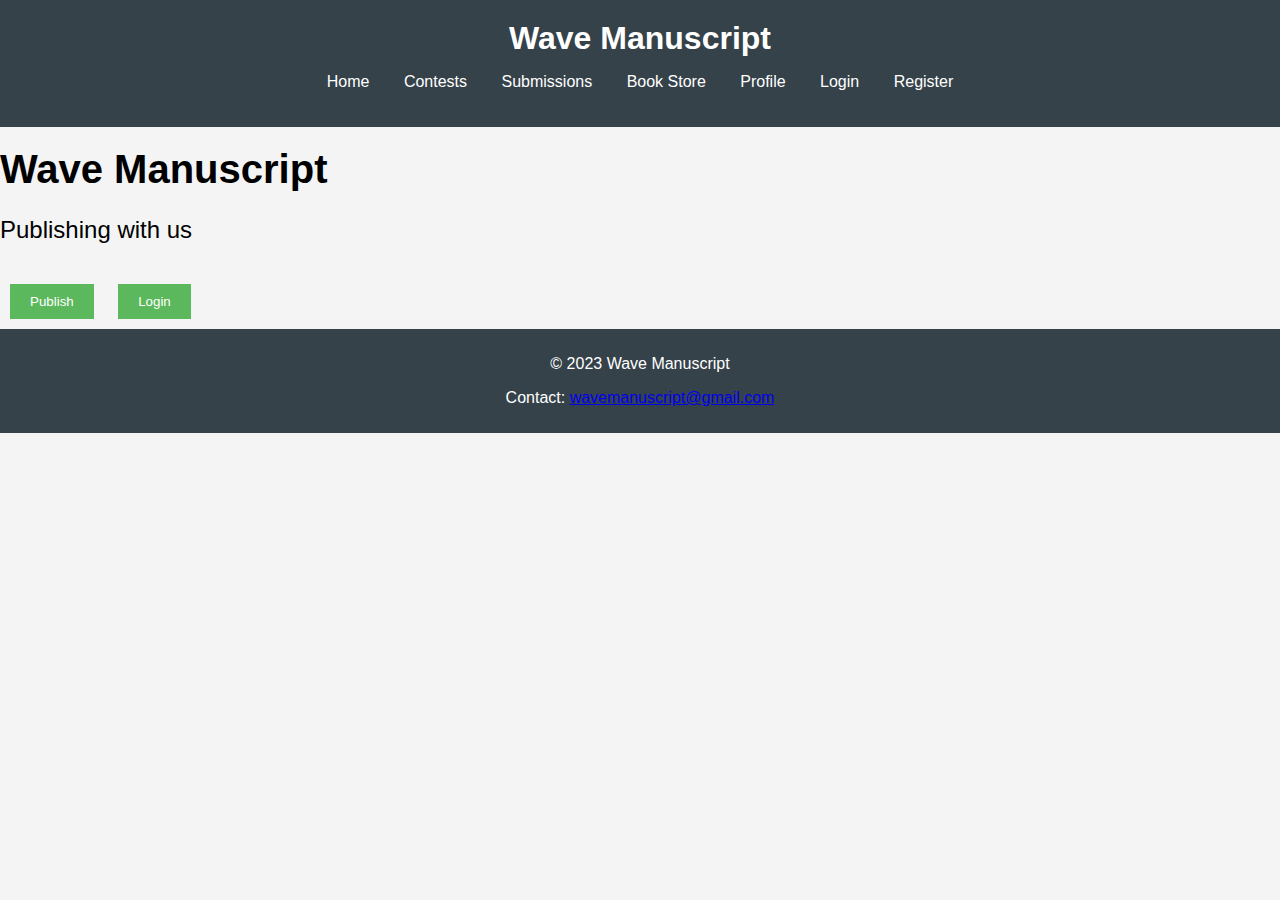
<file: index.html>
<!DOCTYPE html>
<html lang="en">
<head>
    <meta charset="UTF-8">
    <meta name="viewport" content="width=device-width, initial-scale=1.0">
    <title>Wave Manuscript - Home</title>
    <link rel="stylesheet" href="styles.css">
</head>
<body>
    <header>
        <h1>Wave Manuscript</h1>
        <nav>
            <ul>
                <li><a href="index.html">Home</a></li>
                <li><a href="contests.html">Contests</a></li>
                <li><a href="submissions.html">Submissions</a></li>
                <li><a href="store.html">Book Store</a></li>
                <li><a href="profile.html">Profile</a></li>
                <li><a href="login.html">Login</a></li>
                <li><a href="register.html">Register</a></li>
            </ul>
        </nav>
    </header>

    <main>
        <section id="home" class="home-section">
            <h2 class="main-title">Wave Manuscript</h2>
            <p class="subtitle">Publishing with us</p>
            <button class="publish-button" onclick="window.location.href='register.html'">Publish</button>
            <button class="login-button" onclick="window.location.href='login.html'">Login</button>
        </section>
    </main>

    <footer>
        <p>&copy; 2023 Wave Manuscript</p>
        <p>Contact: <a href="mailto:wavemanuscript@gmail.com">wavemanuscript@gmail.com</a></p>
    </footer>
</body>
</html>
</file>
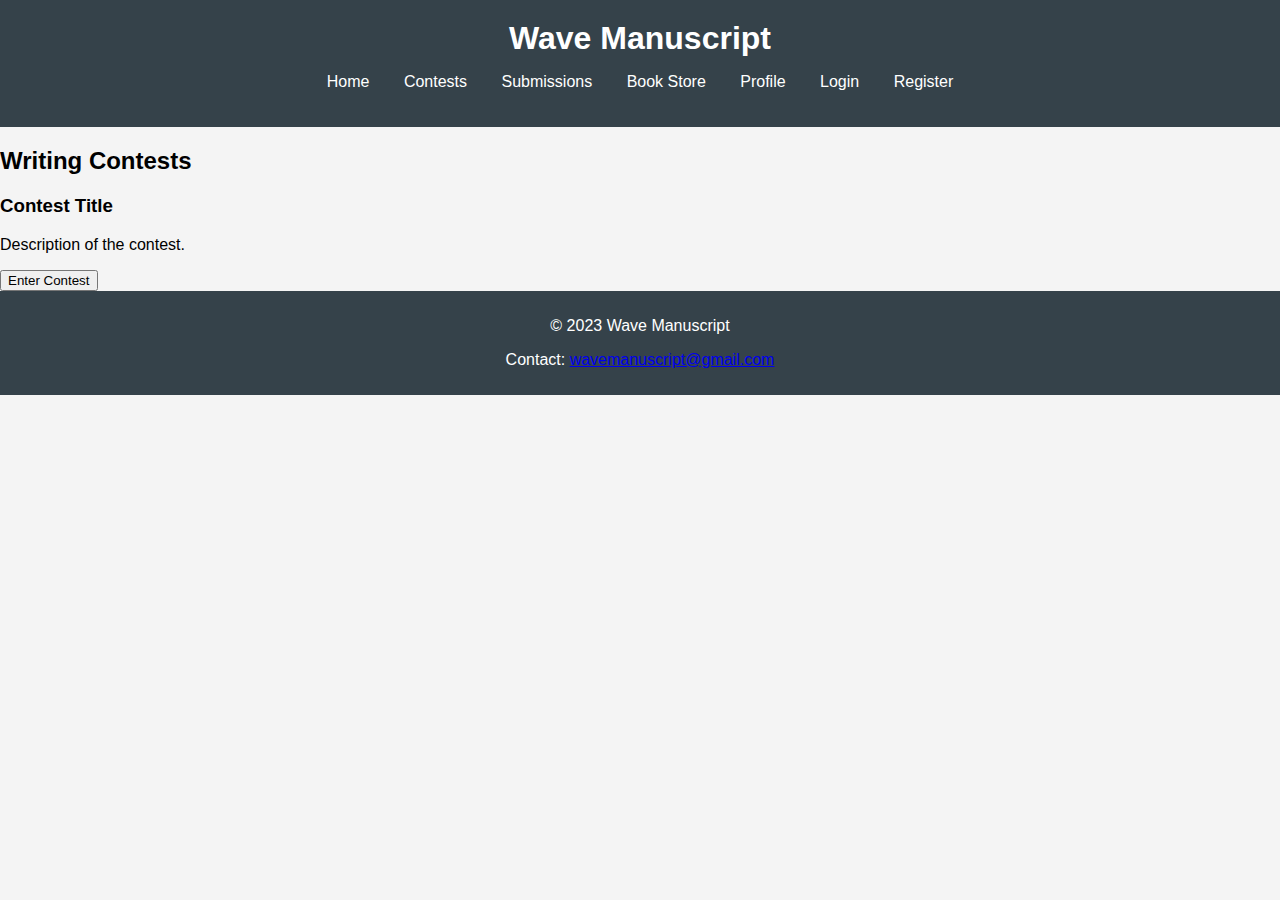
<file: contests.html>
<!DOCTYPE html>
<html lang="en">
<head>
    <meta charset="UTF-8">
    <meta name="viewport" content="width=device-width, initial-scale=1.0">
    <title>Wave Manuscript - Contests</title>
    <link rel="stylesheet" href="styles.css">
</head>
<body>
    <header>
        <h1>Wave Manuscript</h1>
        <nav>
            <ul>
                <li><a href="index.html">Home</a></li>
                <li><a href="contests.html">Contests</a></li>
                <li><a href="submissions.html">Submissions</a></li>
                <li><a href="store.html">Book Store</a></li>
                <li><a href="profile.html">Profile</a></li>
                <li><a href="login.html">Login</a></li>
                <li><a href="register.html">Register</a></li>
            </ul>
        </nav>
    </header>

    <main>
        <section id="contests">
            <h2>Writing Contests</h2>
            <div class="contest">
                <h3>Contest Title</h3>
                <p>Description of the contest.</p>
                <button onclick="enterContest()">Enter Contest</button>
            </div>
        </section>
    </main>

    <footer>
        <p>&copy; 2023 Wave Manuscript</p>
        <p>Contact: <a href="mailto:wavemanuscript@gmail.com">wavemanuscript@gmail.com</a></p>
    </footer>

    <script src="script.js"></script>
</body>
</html>
</file>
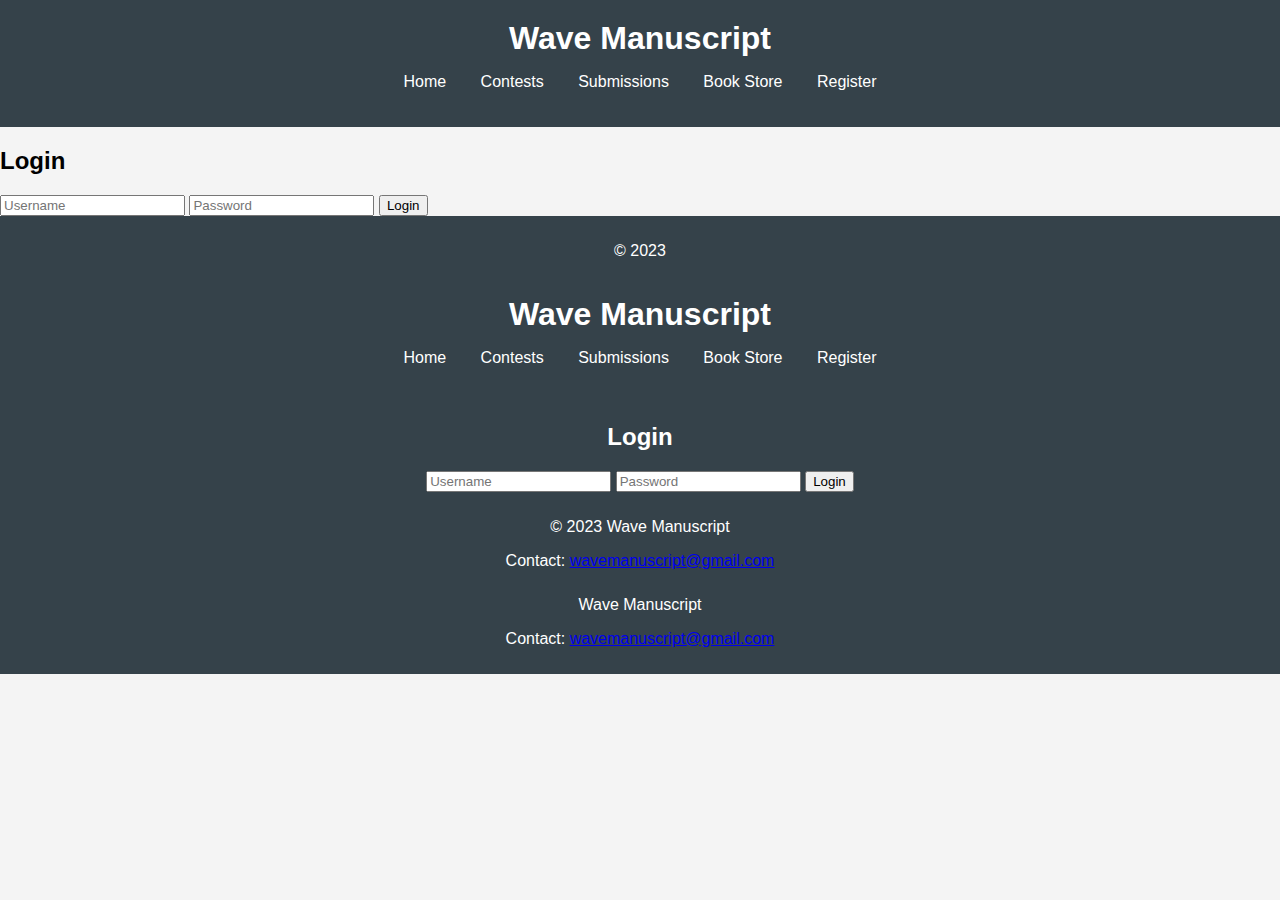
<file: login.html>
<!DOCTYPE html>
<html lang="en">
<head>
    <meta charset="UTF-8">
    <meta name="viewport" content="width=device-width, initial-scale=1.0">
    <title>Wave Manuscript - Login</title>
    <link rel="stylesheet" href="styles.css">
</head>
<body>
    <header>
        <h1>Wave Manuscript</h1>
        <nav>
            <ul>
                <li><a href="index.html">Home</a></li>
                <li><a href="contests.html">Contests</a></li>
                <li><a href="submissions.html">Submissions</a></li>
                <li><a href="store.html">Book Store</a></li>
                <li><a href="register.html">Register</a></li>
            </ul>
        </nav>
    </header>

    <main>
        <section id="login">
            <h2>Login</h2>
            <form id="login-form" onsubmit="loginUser(event)">
                <input type="text" id="login-username" placeholder="Username" required>
                <input type="password" id="login-password" placeholder="Password" required>
                <button type="submit">Login</button>
            </form>
            <div id="login-feedback"></div>
        </section>
    </main>

    <footer>
        <p>&copy; 2023<!DOCTYPE html>
<html lang="en">
<head>
    <meta charset="UTF-8">
    <meta name="viewport" content="width=device-width, initial-scale=1.0">
    <title>Wave Manuscript - Login</title>
    <link rel="stylesheet" href="styles.css">
</head>
<body>
    <header>
        <h1>Wave Manuscript</h1>
        <nav>
            <ul>
                <li><a href="index.html">Home</a></li>
                <li><a href="contests.html">Contests</a></li>
                <li><a href="submissions.html">Submissions</a></li>
                <li><a href="store.html">Book Store</a></li>
                <li><a href="register.html">Register</a></li>
            </ul>
        </nav>
    </header>

    <main>
        <section id="login">
            <h2>Login</h2>
            <form id="login-form" onsubmit="loginUser(event)">
                <input type="text" id="login-username" placeholder="Username" required>
                <input type="password" id="login-password" placeholder="Password" required>
                <button type="submit">Login</button>
            </form>
            <div id="login-feedback"></div>
        </section>
    </main>

    <footer>
        <p>&copy; 2023 Wave Manuscript</p>
        <p>Contact: <a href="mailto:wavemanuscript@gmail.com">wavemanuscript@gmail.com</a></p>
    </footer>

    <script src="script.js"></script>
</body>
</html>
 Wave Manuscript</p>
        <p>Contact: <a href="mailto:wavemanuscript@gmail.com">wavemanuscript@gmail.com</a></p>
    </footer>

    <script src="script.js"></script>
</body>
</html>
</file>
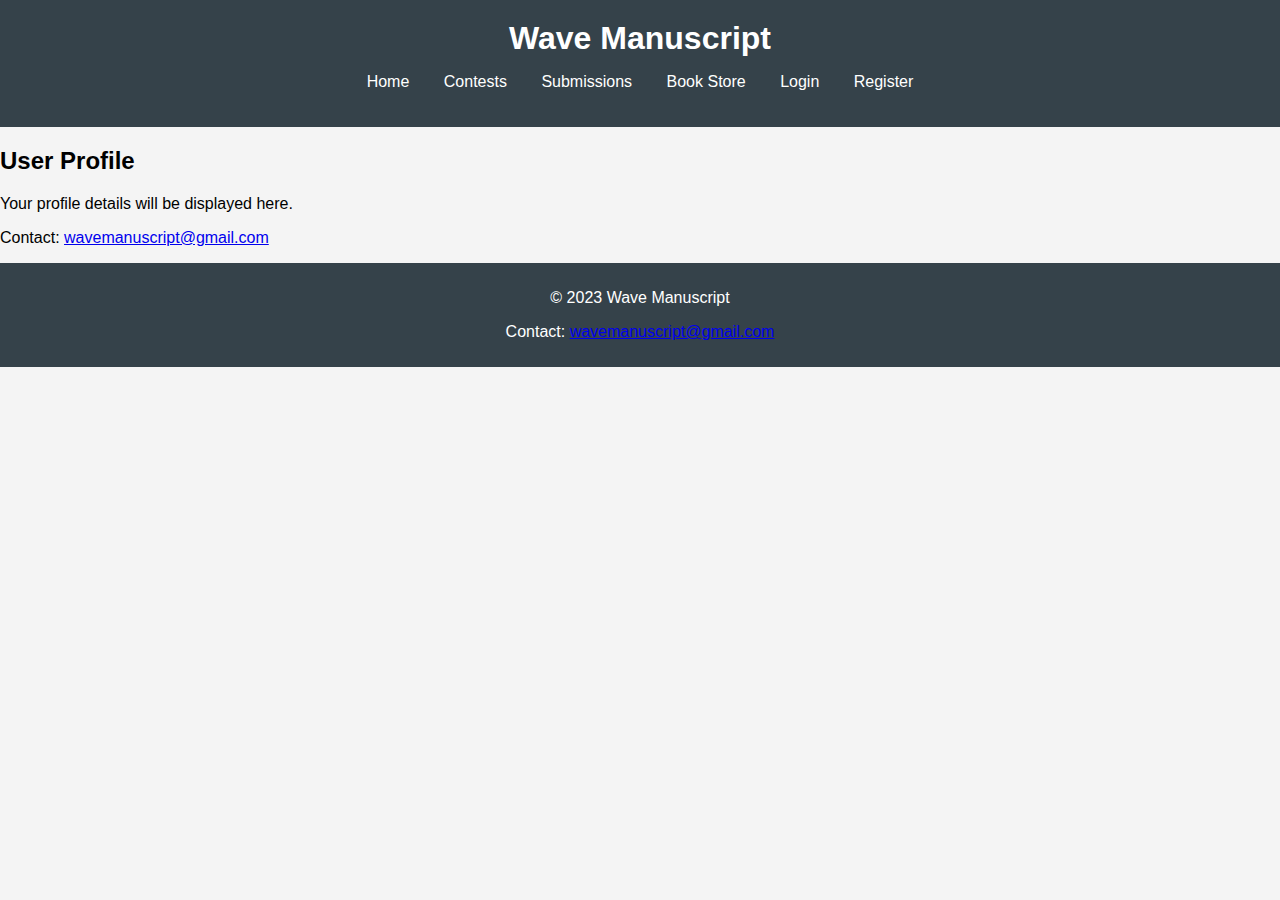
<file: profile.html>
<!DOCTYPE html>
<html lang="en">
<head>
    <meta charset="UTF-8">
    <meta name="viewport" content="width=device-width, initial-scale=1.0">
    <title>Wave Manuscript - User Profile</title>
    <link rel="stylesheet" href="styles.css">
</head>
<body>
    <header>
        <h1>Wave Manuscript</h1>
        <nav>
            <ul>
                <li><a href="index.html">Home</a></li>
                <li><a href="contests.html">Contests</a></li>
                <li><a href="submissions.html">Submissions</a></li>
                <li><a href="store.html">Book Store</a></li>
                <li><a href="login.html">Login</a></li>
                <li><a href="register.html">Register</a></li>
            </ul>
        </nav>
    </header>

    <main>
        <section id="profile">
            <h2>User Profile</h2>
            <p>Your profile details will be displayed here.</p>
            <p>Contact: <a href="mailto:wavemanuscript@gmail.com">wavemanuscript@gmail.com</a></p>
        </section>
    </main>

    <footer>
        <p>&copy; 2023 Wave Manuscript</p>
        <p>Contact: <a href="mailto:wavemanuscript@gmail.com">wavemanuscript@gmail.com</a></p>
    </footer>

    <script src="script.js"></script>
</body>
</html>
</file>
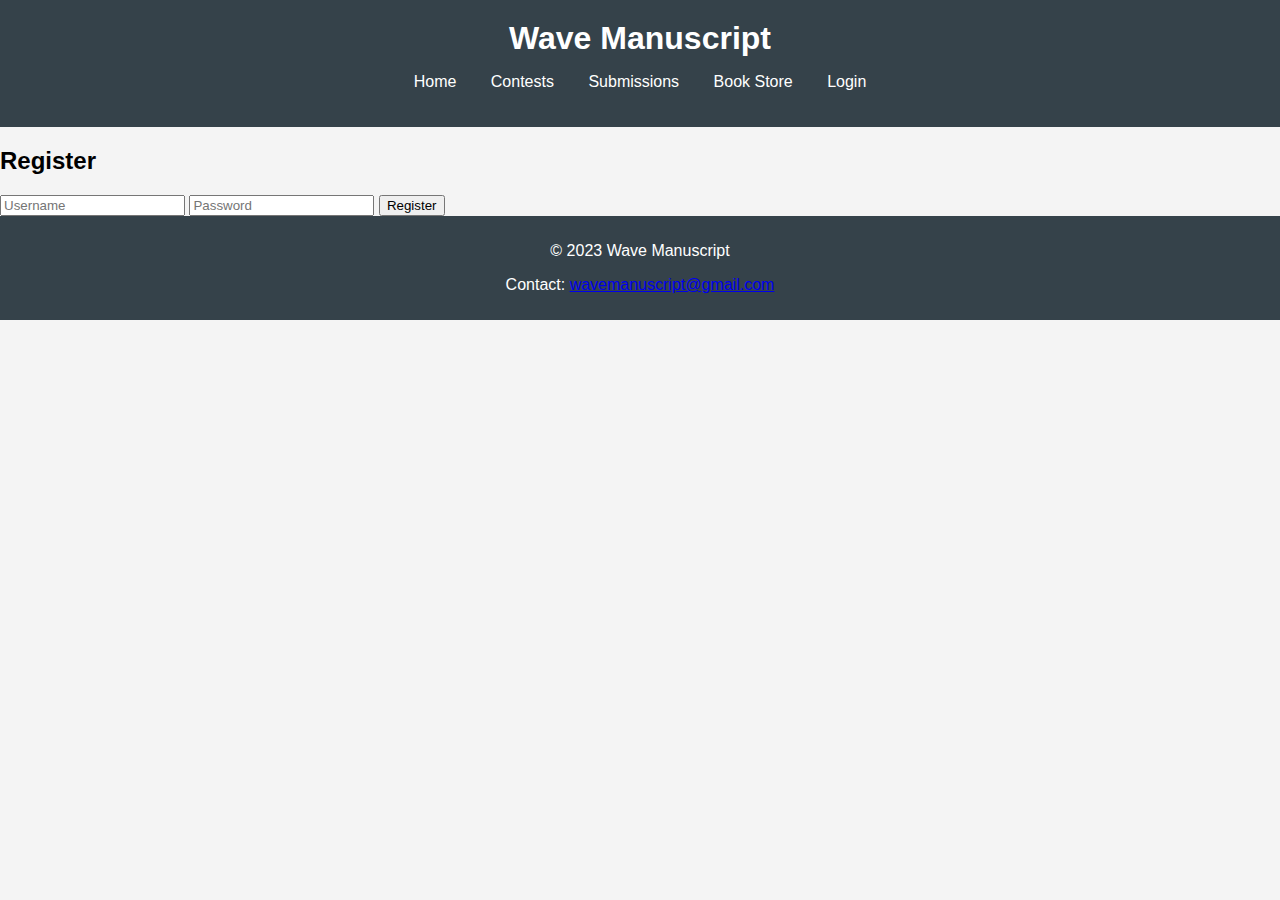
<file: register.html>
<!DOCTYPE html>
<html lang="en">
<head>
    <meta charset="UTF-8">
    <meta name="viewport" content="width=device-width, initial-scale=1.0">
    <title>Wave Manuscript - Register</title>
    <link rel="stylesheet" href="styles.css">
</head>
<body>
    <header>
        <h1>Wave Manuscript</h1>
        <nav>
            <ul>
                <li><a href="index.html">Home</a></li>
                <li><a href="contests.html">Contests</a></li>
                <li><a href="submissions.html">Submissions</a></li>
                <li><a href="store.html">Book Store</a></li>
                <li><a href="login.html">Login</a></li>
            </ul>
        </nav>
    </header>

    <main>
        <section id="register">
            <h2>Register</h2>
            <form id="register-form" onsubmit="registerUser(event)">
                <input type="text" id="register-username" placeholder="Username" required>
                <input type="password" id="register-password" placeholder="Password" required>
                <button type="submit">Register</button>
            </form>
            <div id="register-feedback"></div>
        </section>
    </main>

    <footer>
        <p>&copy; 2023 Wave Manuscript</p>
        <p>Contact: <a href="mailto:wavemanuscript@gmail.com">wavemanuscript@gmail.com</a></p>
    </footer>

    <script src="script.js"></script>
</body>
</html>
</file>
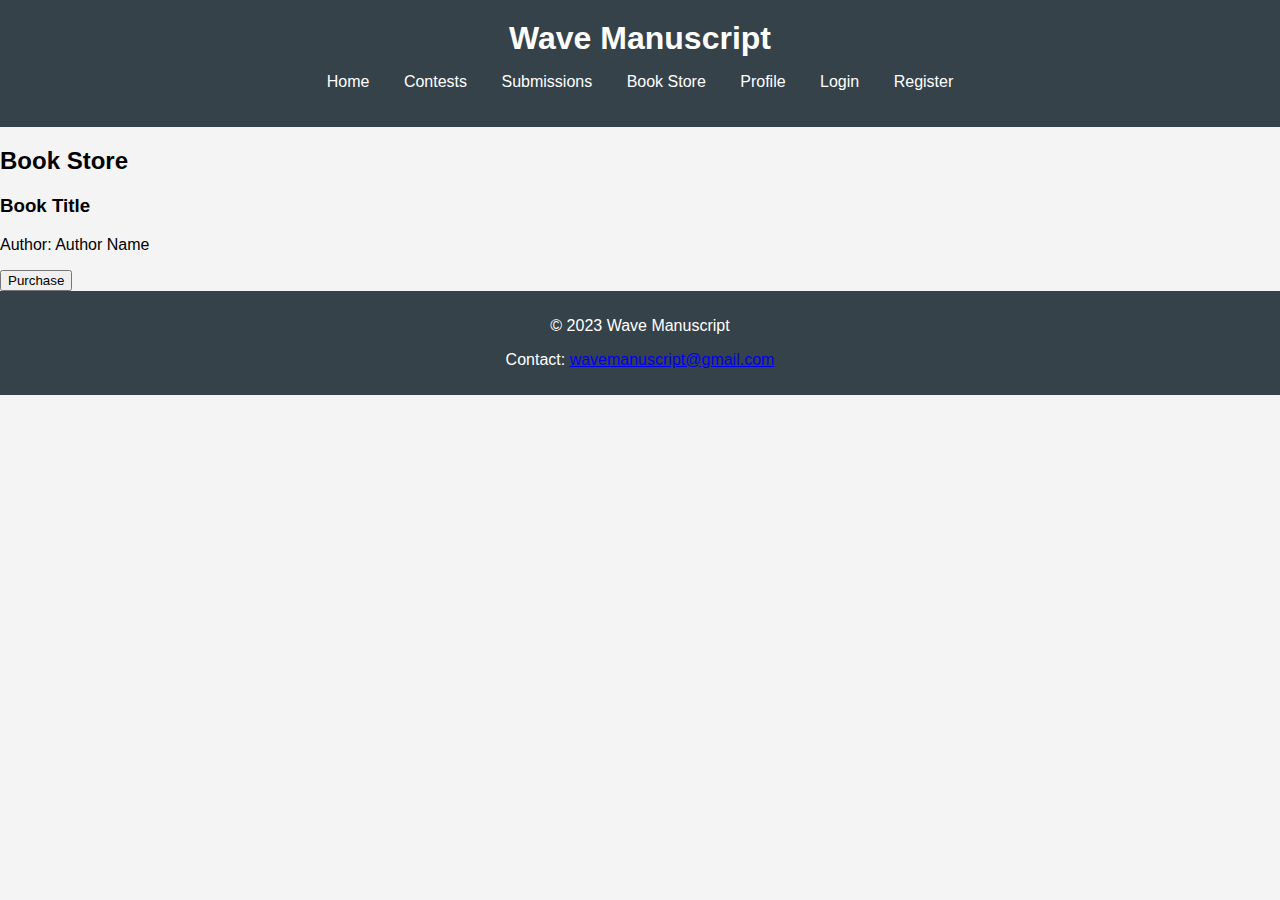
<file: store.html>
<!DOCTYPE html>
<html lang="en">
<head>
    <meta charset="UTF-8">
    <meta name="viewport" content="width=device-width, initial-scale=1.0">
    <title>Wave Manuscript - Book Store</title>
    <link rel="stylesheet" href="styles.css">
</head>
<body>
    <header>
        <h1>Wave Manuscript</h1>
        <nav>
            <ul>
                <li><a href="index.html">Home</a></li>
                <li><a href="contests.html">Contests</a></li>
                <li><a href="submissions.html">Submissions</a></li>
                <li><a href="store.html">Book Store</a></li>
                <li><a href="profile.html">Profile</a></li>
                <li><a href="login.html">Login</a></li>
                <li><a href="register.html">Register</a></li>
            </ul>
        </nav>
    </header>

    <main>
        <section id="store">
            <h2>Book Store</h2>
            <div class="book">
                <h3>Book Title</h3>
                <p>Author: Author Name</p>
                <button onclick="purchaseBook()">Purchase</button>
            </div>
        </section>
    </main>

    <footer>
        <p>&copy; 2023 Wave Manuscript</p>
        <p>Contact: <a href="mailto:wavemanuscript@gmail.com">wavemanuscript@gmail.com</a></p>
    </footer>

    <script src="script.js"></script>
</body>
</html>
</file>
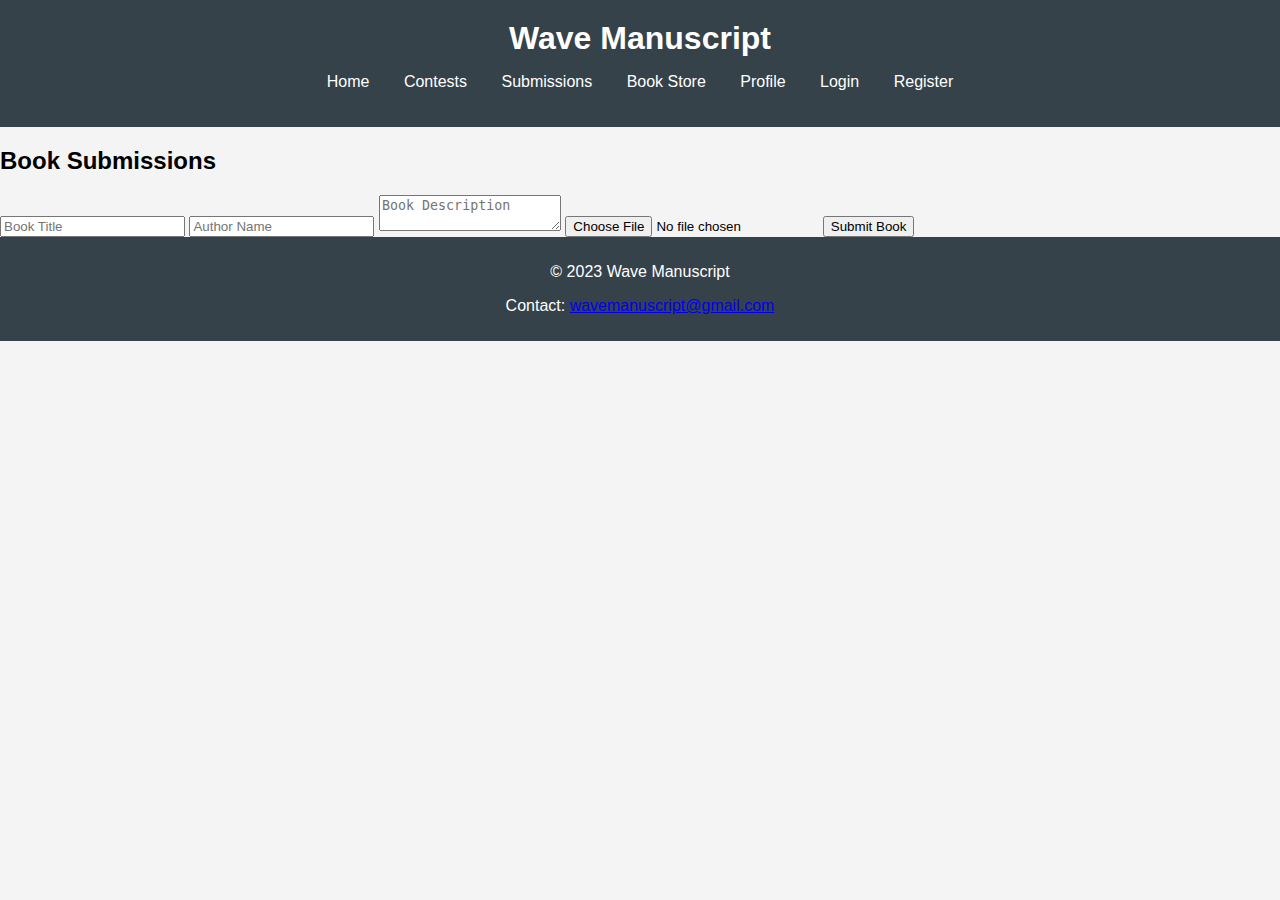
<file: submissions.html>
<!DOCTYPE html>
<html lang="en">
<head>
    <meta charset="UTF-8">
    <meta name="viewport" content="width=device-width, initial-scale=1.0">
    <title>Wave Manuscript - Submissions</title>
    <link rel="stylesheet" href="styles.css">
</head>
<body>
    <header>
        <h1>Wave Manuscript</h1>
        <nav>
            <ul>
                <li><a href="index.html">Home</a></li>
                <li><a href="contests.html">Contests</a></li>
                <li><a href="submissions.html">Submissions</a></li>
                <li><a href="store.html">Book Store</a></li>
                <li><a href="profile.html">Profile</a></li>
                <li><a href="login.html">Login</a></li>
                <li><a href="register.html">Register</a></li>
            </ul>
        </nav>
    </header>

    <main>
        <section id="submissions">
            <h2>Book Submissions</h2>
            <form id="submission-form" onsubmit="submitBook(event)" enctype="multipart/form-data">
                <input type="text" id="book-title" placeholder="Book Title" required>
                <input type="text" id="book-author" placeholder="Author Name" required>
                <textarea id="book-description" placeholder="Book Description" required></textarea>
                <input type="file" id="book-file" accept=".pdf" required>
                <button type="submit">Submit Book</button>
            </form>
            <div id="submission-feedback"></div>
        </section>
    </main>

    <footer>
        <p>&copy; 2023 Wave Manuscript</p>
        <p>Contact: <a href="mailto:wavemanuscript@gmail.com">wavemanuscript@gmail.com</a></p>
    </footer>

    <script src="script.js"></script>
</body>
</html>
</file>
<file: styles.css>
body {
    font-family: Arial, sans-serif;
    margin: 0;
    padding: 0;
    background-color: #f4f4f4;
}

header {
    background: #35424a;
    color: #ffffff;
    padding: 20px 0;
    text-align: center;
}

header h1 {
    margin: 0;
}

nav ul {
    list-style-type: none;
    padding: 0;
}

nav ul li {
    display: inline;
    margin: 0 15px;
}

nav ul li a {
    color: #ffffff;
    text-decoration: none;
}

.main-title {
    font-size: 2.5em;
    margin: 20px 0;
}

.subtitle {
    font-size: 1.5em;
    margin-bottom: 30px;
}

.publish-button, .login-button {
    padding: 10px 20px;
    margin: 10px;
    background: #5cb85c;
    color: #fff;
    border: none;
    cursor: pointer;
}

.publish-button:hover, .login-button:hover {
    background: #4cae4c;
}

footer {
    text-align: center;
    padding: 10px 0;
    background: #35424a;
    color: #ffffff;
    position: relative;
    bottom: 0;
    width: 100%;
}
</file>
